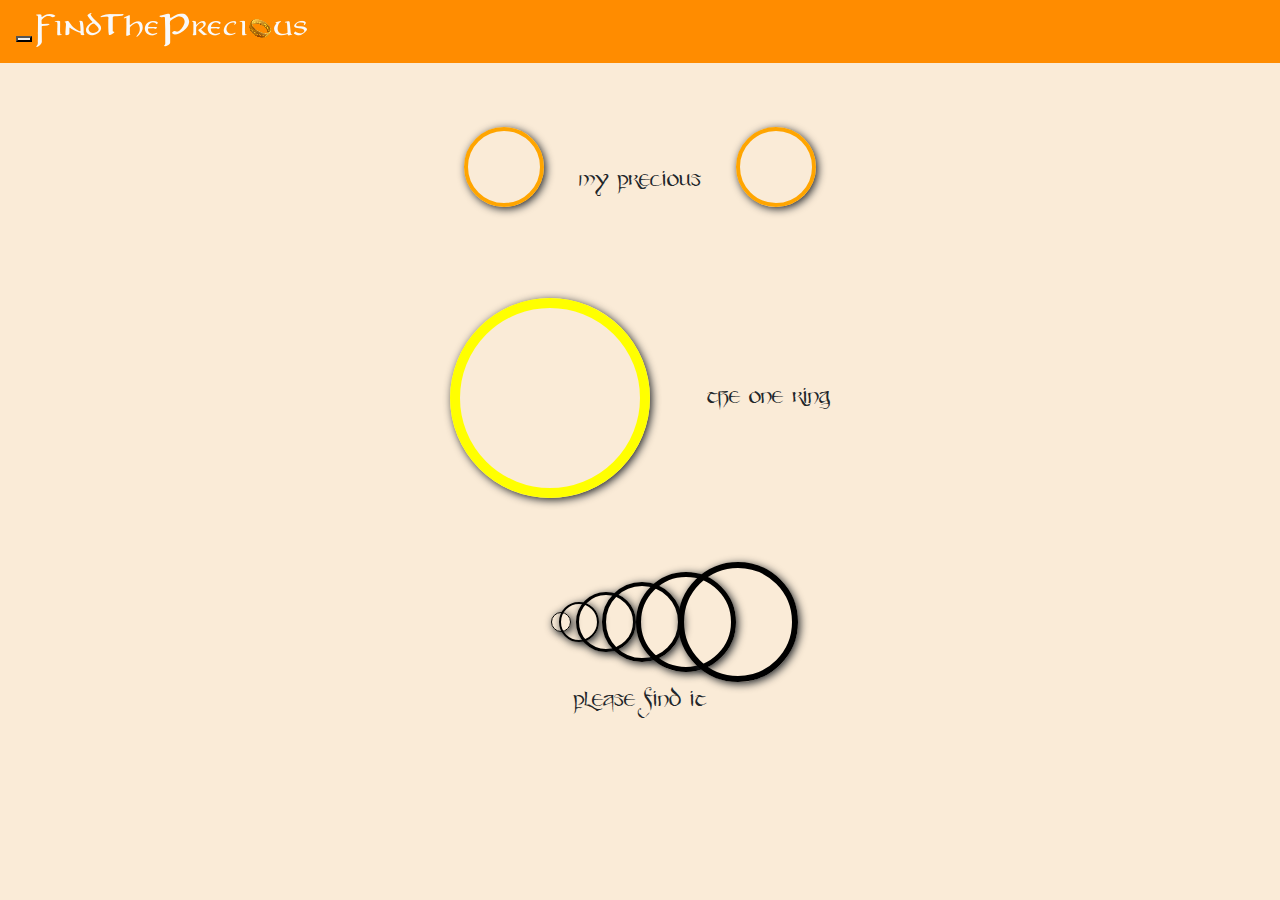
<file: precious.html>
<!DOCTYPE html>
<html lang="en">
<head>

  <meta charset="utf-8">
  <meta name="viewport" content="width=device-width, initial-scale=1">
  <link rel="stylesheet" href="https://maxcdn.bootstrapcdn.com/bootstrap/4.0.0/css/bootstrap.min.css">
  <script src="https://ajax.googleapis.com/ajax/libs/jquery/3.3.1/jquery.min.js"></script>
  <script src="https://maxcdn.bootstrapcdn.com/bootstrap/3.3.7/js/bootstrap.min.js"></script>
  <link rel="stylesheet" type="text/css" href="index.css">
  <title>Find the Precious</title>

</head>
<body>
<header>
  <nav class="navbar navbar-inverse"> <!-- Navbar -->
      <div class="navbar-header">
        <button type="button" class="navbar-toggle" data-toggle="collapse" data-target="#myNavbar">
          <span class="icon-bar"></span>
          <span class="icon-bar"></span>
          <span class="icon-bar"></span>
        </button>
        <a class="navbar-brand" href="#"><img class="img-responsive img" src="_logo.png" alt="logo"></a>
    </div>
    <div class="collapse navbar-collapse" id="myNavbar">
      <ul class="nav navbar-nav navbar-right">
        <li><a href="#">fellows</a></li>
        <li><a href="#">the ring</a></li>
        <li><a href="#">reward</a></li>
        <li><a href="#">hunters</a></li>
        <li><a href="#">join</a></li>
        <li><a href="#">contact</a></li>
      </ul>
    </div>
</nav> <!-- End of Navbar -->
</header>
<section class="firstSection">
  <div class="container-fluid">
    <div class="row justify-content-md-center title">
      <div class="square">
      </div>
      <p class="preciousTitle">my precious</p>
      <div class="square">
      </div>
    </div>
  </div>
</section>
<section class="secondSection">
  <div class="container-fluid">
    <div class="row justify-content-md-center ring">
     <div class="oneRing"></div>
     <div class="oneRingText"><p>the one ring</p></div>
    </div>
  </div>
</section>
<section class="thirdSection">
  <div class="container-fluid">
    <div class="row justify-content-md-center rings">
      <div class="align-self-center littleRings1"></div>
      <div class="align-self-center littleRings2"></div>
      <div class="align-self-center littleRings3"></div>
      <div class="align-self-center littleRings4"></div>
      <div class="align-self-center littleRings5"></div>
      <div class="align-self-center littleRings6"></div>
    </div>
    <div class="row justify-content-md-center">
      <p class="find">please find it</p>
    </div>
  </div>
</section>
</body>
</file>
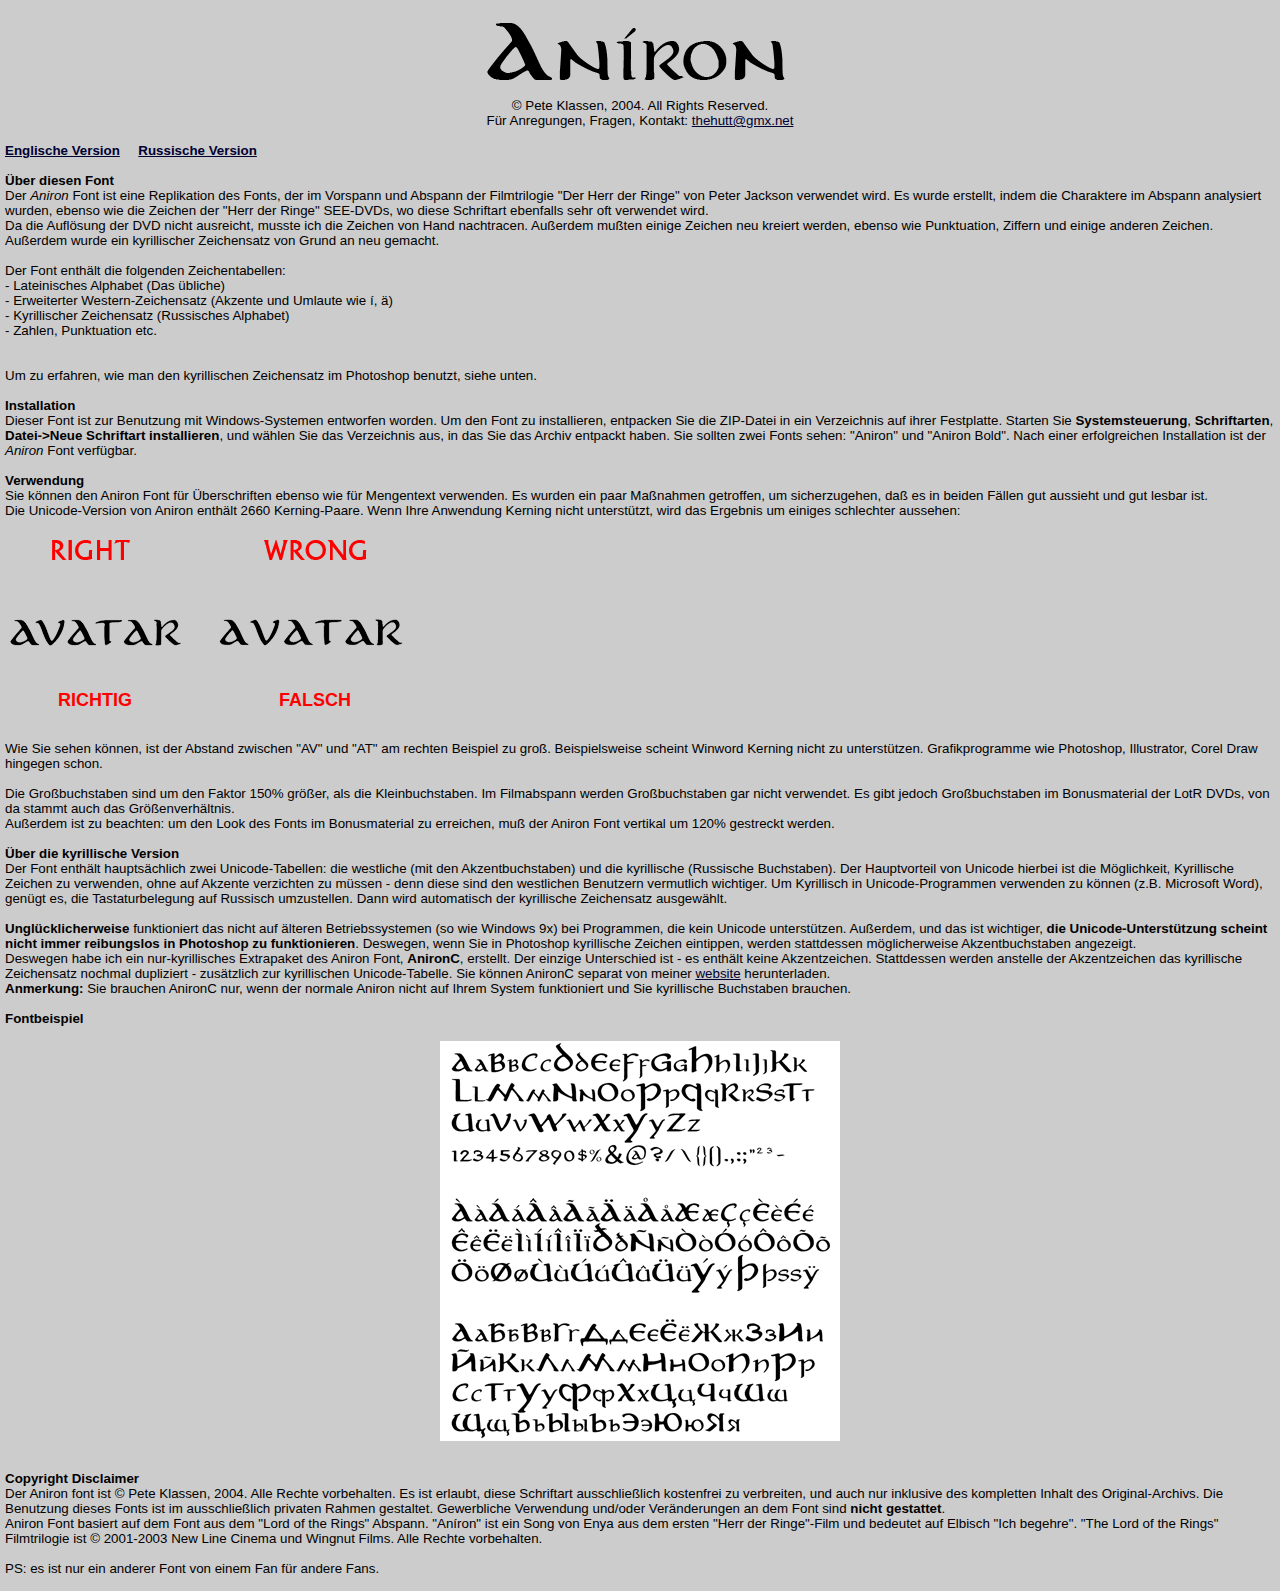
<file: aniron/liesmich.html>
<html>
<head>
<META HTTP-EQUIV="Content-Type" CONTENT="text/html; charset=iso-8859-1">
<style type="text/css">
<!--
blabla {}
td {font-size: 10pt; border-width:0pt; border-style:solid; border-color:#FFFFFF;}
-->
</style>

</head>

<body bgcolor="#CCCCCC" text="#000000" alink="#000032" vlink="#000032" link="#000032" topmargin=0 leftmargin=5 marginwidth=5 marginheight=0 style="font-family:Verdana,Arial,Helvetica; font-size: 10pt;">
<br>
<center><img src="./aniron.gif" alt="An&iacute;ron" border="0"><br>
� Pete Klassen, 2004. All Rights Reserved.<br>
F�r Anregungen, Fragen, Kontakt: <a href="mailto:thehutt@gmx.net">thehutt@gmx.net</a>
</center><br>

<b><a href="readme.html">Englische Version</a>&nbsp;&nbsp;&nbsp;&nbsp;&nbsp;<a href="prochitay.html">Russische Version</a></b><br>&nbsp;<br>


<b>�ber diesen Font</b><br>
Der <i>Aniron</i> Font ist eine Replikation des Fonts, der im Vorspann und Abspann der Filmtrilogie "Der Herr der Ringe" von Peter Jackson verwendet wird. Es wurde erstellt, indem die Charaktere im Abspann analysiert wurden, ebenso wie die Zeichen der "Herr der Ringe" SEE-DVDs, wo diese Schriftart ebenfalls sehr oft verwendet wird.<br>
Da die Aufl�sung der DVD nicht ausreicht, musste ich die Zeichen von Hand nachtracen. Au�erdem mu�ten einige Zeichen neu kreiert werden, ebenso wie Punktuation, Ziffern und einige anderen Zeichen. Au�erdem wurde ein kyrillischer Zeichensatz von Grund an neu gemacht.<br>&nbsp;<br>
Der Font enth�lt die folgenden Zeichentabellen:<br>
- Lateinisches Alphabet (Das �bliche)<br>
- Erweiterter Western-Zeichensatz (Akzente und Umlaute wie &iacute;, &auml;)<br>
- Kyrillischer Zeichensatz (Russisches Alphabet)<br>
- Zahlen, Punktuation etc.<br>
<br>&nbsp;<br>
Um zu erfahren, wie man den kyrillischen Zeichensatz im Photoshop benutzt, siehe unten.
<br>&nbsp;<br>
<b>Installation</b><br>
Dieser Font ist zur Benutzung mit Windows-Systemen entworfen worden. Um den Font zu installieren, entpacken Sie die ZIP-Datei in ein Verzeichnis auf ihrer Festplatte. Starten Sie <b>Systemsteuerung</b>, <b>Schriftarten</b>, <b>Datei->Neue Schriftart installieren</b>, und w&auml;hlen Sie das Verzeichnis aus, in das Sie das Archiv entpackt haben. Sie sollten zwei Fonts sehen: "Aniron" und "Aniron Bold". Nach einer erfolgreichen Installation ist der <i>Aniron</i> Font verf&uuml;gbar.

<br>&nbsp;<br>
<b>Verwendung</b><br>
Sie k�nnen den Aniron Font f�r �berschriften ebenso wie f�r Mengentext verwenden. Es wurden ein paar Ma�nahmen getroffen, um sicherzugehen, da� es in beiden F�llen gut aussieht und gut lesbar ist.<br>
Die Unicode-Version von Aniron enth�lt 2660 Kerning-Paare. Wenn Ihre Anwendung Kerning nicht unterst�tzt, wird das Ergebnis um einiges schlechter aussehen:
<br>&nbsp;<br>
<img src="./example1.gif" alt="" border=0>
<table width=400 border=0 cellpadding=0 cellspacing=0><tr><td width=200 class="loprof" align=center><font color="FF0000" size=+1><b>RICHTIG&nbsp;&nbsp;&nbsp;&nbsp;</b></font></td>
<td width=200 align=center class="loprof"><font color="FF0000" size=+1><b>&nbsp;&nbsp;&nbsp;&nbsp;FALSCH</b></font></td></tr></table>

<br>&nbsp;<br>
Wie Sie sehen k�nnen, ist der Abstand zwischen "AV" und "AT" am rechten Beispiel zu gro�. Beispielsweise scheint Winword Kerning nicht zu unterst�tzen. Grafikprogramme wie Photoshop, Illustrator, Corel Draw hingegen schon.
<br>&nbsp;<br>

Die Gro�buchstaben sind um den Faktor 150% gr��er, als die Kleinbuchstaben. Im Filmabspann werden Gro�buchstaben gar nicht verwendet. Es gibt jedoch Gro�buchstaben im Bonusmaterial der LotR DVDs, von da stammt auch das Gr��enverh�ltnis.<br>
Au�erdem ist zu beachten: um den Look des Fonts im Bonusmaterial zu erreichen, mu� der Aniron Font vertikal um 120% gestreckt werden.

<br>&nbsp;<br>
<b>�ber die kyrillische Version</b><br>
Der Font enth�lt haupts�chlich zwei Unicode-Tabellen: die westliche (mit den Akzentbuchstaben) und die kyrillische (Russische Buchstaben). Der Hauptvorteil von Unicode hierbei ist die M�glichkeit, Kyrillische Zeichen zu verwenden, ohne auf Akzente verzichten zu m�ssen - denn diese sind den westlichen Benutzern vermutlich wichtiger. Um Kyrillisch in Unicode-Programmen verwenden zu k�nnen (z.B. Microsoft Word), gen�gt es, die Tastaturbelegung auf Russisch umzustellen. Dann wird automatisch der kyrillische Zeichensatz ausgew�hlt.<br>&nbsp;<br>
<b>Ungl�cklicherweise</b> funktioniert das nicht auf �lteren Betriebssystemen (so wie Windows 9x) bei Programmen, die kein Unicode unterst�tzen. Au�erdem, und das ist wichtiger, <b>die Unicode-Unterst�tzung scheint nicht immer reibungslos in Photoshop zu funktionieren</b>. Deswegen, wenn Sie in Photoshop kyrillische Zeichen eintippen, werden stattdessen m�glicherweise Akzentbuchstaben angezeigt.<br>
Deswegen habe ich ein nur-kyrillisches Extrapaket des Aniron Font, <b>AnironC</b>, erstellt. Der einzige Unterschied ist - es enth�lt keine Akzentzeichen. Stattdessen werden anstelle der Akzentzeichen das kyrillische Zeichensatz nochmal dupliziert - zus�tzlich zur kyrillischen Unicode-Tabelle. Sie k�nnen AnironC separat von meiner <a href="http://www.thehutt.de/">website</a> herunterladen.<br>
<b>Anmerkung: </b> Sie brauchen AnironC nur, wenn der normale Aniron nicht auf Ihrem System funktioniert und Sie kyrillische Buchstaben brauchen.

<br>&nbsp;<br>
<b>Fontbeispiel</b>
<br>&nbsp;<br>
<center><img src="./example2.gif" alt="" border=0></center><br>&nbsp;<br>
<b>Copyright Disclaimer</b><br>
Der Aniron font ist &copy; Pete Klassen, 2004. Alle Rechte vorbehalten.
Es ist erlaubt, diese Schriftart ausschlie&szlig;lich kostenfrei zu verbreiten, und auch nur inklusive des kompletten Inhalt des Original-Archivs.
Die Benutzung dieses Fonts ist im ausschlie&szlig;lich privaten Rahmen gestaltet. Gewerbliche Verwendung und/oder Ver&auml;nderungen an dem Font sind <b>nicht gestattet</b>.<br>
Aniron Font basiert auf dem Font aus dem "Lord of the Rings" Abspann. "An&iacute;ron" ist ein Song von Enya aus dem ersten "Herr der Ringe"-Film und bedeutet auf Elbisch "Ich begehre". "The Lord of the Rings" Filmtrilogie ist &copy; 2001-2003 New Line Cinema und Wingnut Films. Alle Rechte vorbehalten.<br>&nbsp;<br>

PS: es ist nur ein anderer Font von einem Fan f&uuml;r andere Fans.<br>&nbsp;<br>

</body>
</html>
</file>
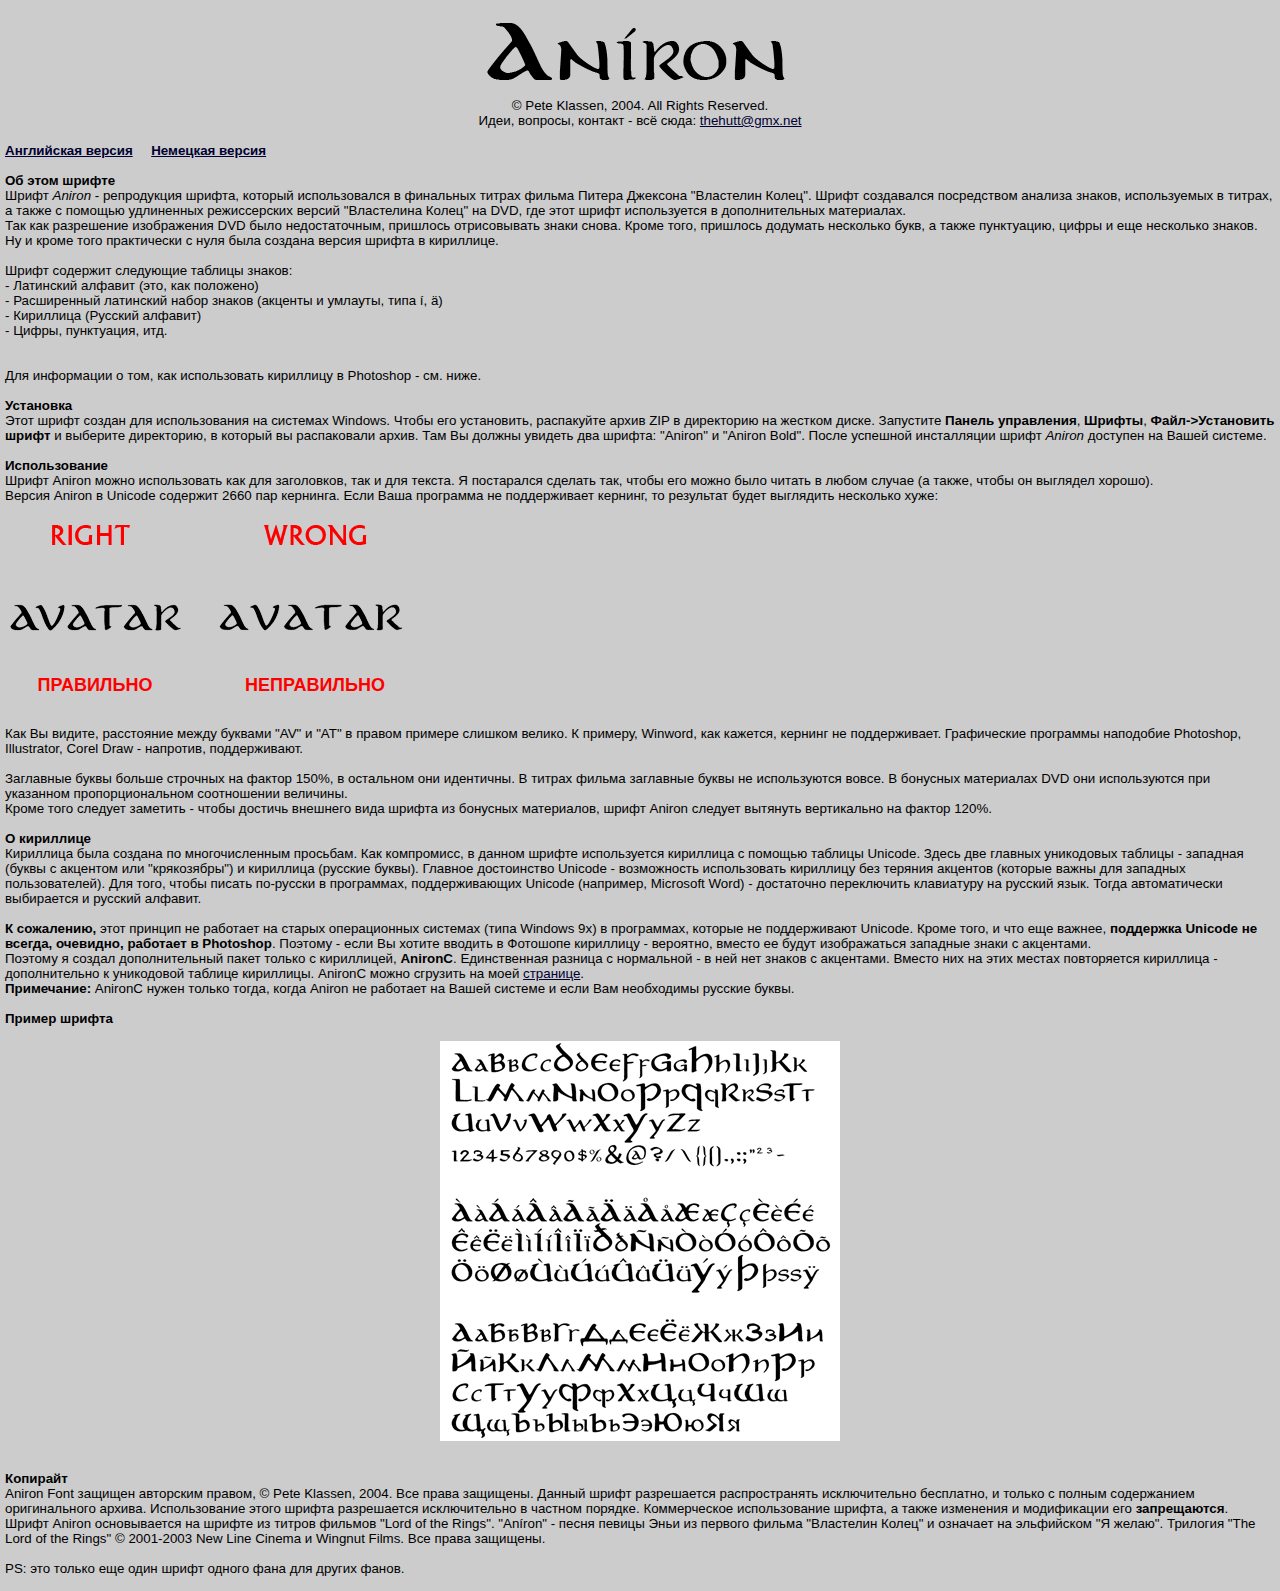
<file: aniron/prochitay.html>
<html>
<head>
<meta http-equiv="Content-Type" content="text/html; charset=Windows-1251">
<style type="text/css">
<!--
blabla {}
td {font-size: 10pt; border-width:0pt; border-style:solid; border-color:#FFFFFF;}
-->
</style>

</head>

<body bgcolor="#CCCCCC" text="#000000" alink="#000032" vlink="#000032" link="#000032" topmargin=0 leftmargin=5 marginwidth=5 marginheight=0 style="font-family:Verdana,Arial,Helvetica; font-size: 10pt;">
<br>
<center><img src="./aniron.gif" alt="An&iacute;ron" border="0"><br>
� Pete Klassen, 2004. All Rights Reserved.<br>
����, �������, ������� - �� ����: <a href="mailto:thehutt@gmx.net">thehutt@gmx.net</a>
</center><br>

<b><a href="readme.html">���������� ������</a>&nbsp;&nbsp;&nbsp;&nbsp;&nbsp;<a href="liesmich.html">�������� ������</a></b><br>&nbsp;<br>


<b>�� ���� ������</b><br>
����� <i>Aniron</i> - ����������� ������, ������� ������������� � ��������� ������ ������ ������ �������� "��������� �����". ����� ���������� ����������� ������� ������, ������������ � ������, � ����� � ������� ���������� ������������ ������ "���������� �����" �� DVD, ��� ���� ����� ������������ � �������������� ����������.<br>
��� ��� ���������� ����������� DVD ���� �������������, �������� ������������ ����� �����. ����� ����, �������� �������� ��������� ����, � ����� ����������, ����� � ��� ��������� ������. �� � ����� ���� ����������� � ���� ���� ������� ������ ������ � ���������.
<br>&nbsp;<br>
����� �������� ��������� ������� ������:<br>
- ��������� ������� (���, ��� ��������)<br>
- ����������� ��������� ����� ������ (������� � �������, ���� &iacute;, &auml;)<br>
- ��������� (������� �������)<br>
- �����, ����������, ���.<br>
<br>&nbsp;<br>
��� ���������� � ���, ��� ������������ ��������� � Photoshop - ��. ����.
<br>&nbsp;<br>
<b>���������</b><br>
���� ����� ������ ��� ������������� �� �������� Windows. ����� ��� ����������, ���������� ����� ZIP � ���������� �� ������� �����. ��������� <b>������ ����������</b>, <b>������</b>, <b>����->���������� �����</b> � �������� ����������, � ������� �� ����������� �����. ��� �� ������ ������� ��� ������: "Aniron" � "Aniron Bold". ����� �������� ����������� ����� <i>Aniron</i> �������� �� ����� �������.

<br>&nbsp;<br>
<b>�������������</b><br>
����� Aniron ����� ������������ ��� ��� ����������, ��� � ��� ������. � ���������� ������� ���, ����� ��� ����� ���� ������ � ����� ������ (� �����, ����� �� �������� ������). <br>
������ Aniron � Unicode �������� 2660 ��� ��������. ���� ���� ��������� �� ������������ �������, �� ��������� ����� ��������� ��������� ����:
<br>&nbsp;<br>
<img src="./example1.gif" alt="" border=0>
<table width=400 border=0 cellpadding=0 cellspacing=0><tr><td width=200 class="loprof" align=center><font color="FF0000" size=+1><b>���������&nbsp;&nbsp;&nbsp;&nbsp;</b></font></td>
<td width=200 align=center class="loprof"><font color="FF0000" size=+1><b>&nbsp;&nbsp;&nbsp;&nbsp;�����������</b></font></td></tr></table>

<br>&nbsp;<br>
��� �� ������, ���������� ����� ������� "AV" � "AT" � ������ ������� ������� ������. � �������, Winword, ��� �������, ������� �� ������������. ����������� ��������� ��������� Photoshop, Illustrator, Corel Draw - ��������, ������������.
<br>&nbsp;<br>

��������� ����� ������ �������� �� ������ 150%, � ��������� ��� ���������. � ������ ������ ��������� ����� �� ������������ �����. � �������� ���������� DVD ��� ������������ ��� ��������� ���������������� ����������� ��������.<br>
����� ���� ������� �������� - ����� ������� �������� ���� ������ �� �������� ����������, ����� Aniron ������� �������� ����������� �� ������ 120%.

<br>&nbsp;<br>
<b>� ���������</b><br>
��������� ���� ������� �� �������������� ��������. ��� ����������, � ������ ������ ������������ ��������� � ������� ������� Unicode. ����� ��� ������� ���������� ������� - �������� (����� � �������� ��� "����������") � ��������� (������� �����). ������� ����������� Unicode - ����������� ������������ ��������� ��� ������� �������� (������� ����� ��� �������� �������������). ��� ����, ����� ������ ��-������ � ����������, �������������� Unicode (��������, Microsoft Word) - ���������� ����������� ���������� �� ������� ����. ����� ������������� ���������� � ������� �������.<br>&nbsp;<br>
<b>� ���������,</b> ���� ������� �� �������� �� ������ ������������ �������� (���� Windows 9x) � ����������, ������� �� ������������ Unicode. ����� ����, � ��� ��� ������, <b>��������� Unicode �� ������, ��������, �������� � Photoshop</b>. ������� - ���� �� ������ ������� � �������� ��������� - ��������, ������ �� ����� ������������ �������� ����� � ���������.<br>
������� � ������ �������������� ����� ������ � ����������, <b>AnironC</b>. ������������ ������� � ���������� - � ��� ��� ������ � ���������. ������ ��� �� ���� ������ ����������� ��������� - ������������� � ���������� ������� ���������. AnironC ����� �������� �� ���� <a href="http://www.thehutt.de/">��������</a>.<br>
<b>����������: </b> AnironC ����� ������ �����, ����� Aniron �� �������� �� ����� ������� � ���� ��� ���������� ������� �����.

<br>&nbsp;<br>
<b>������ ������</b>
<br>&nbsp;<br>
<center><img src="./example2.gif" alt="" border=0></center><br>&nbsp;<br>
<b>��������</b><br>
Aniron Font ������� ��������� ������, &copy; Pete Klassen, 2004. ��� ����� ��������.
������ ����� ����������� �������������� ������������� ���������, � ������ � ������ ����������� ������������� ������.
������������� ����� ������ ����������� ������������� � ������� �������. ������������ ������������� ������, � ����� ��������� � ����������� ��� <b>�����������</b>.<br>
����� Aniron ������������ �� ������ �� ������ ������� "Lord of the Rings". "An&iacute;ron" - ����� ������ ���� �� ������� ������ "��������� �����" � �������� �� ���������� "� �����". �������� "The Lord of the Rings" &copy; 2001-2003 New Line Cinema � Wingnut Films. ��� ����� ��������.<br>&nbsp;<br>

PS: ��� ������ ��� ���� ����� ������ ���� ��� ������ �����.<br>&nbsp;<br>

</body>
</html>
</file>
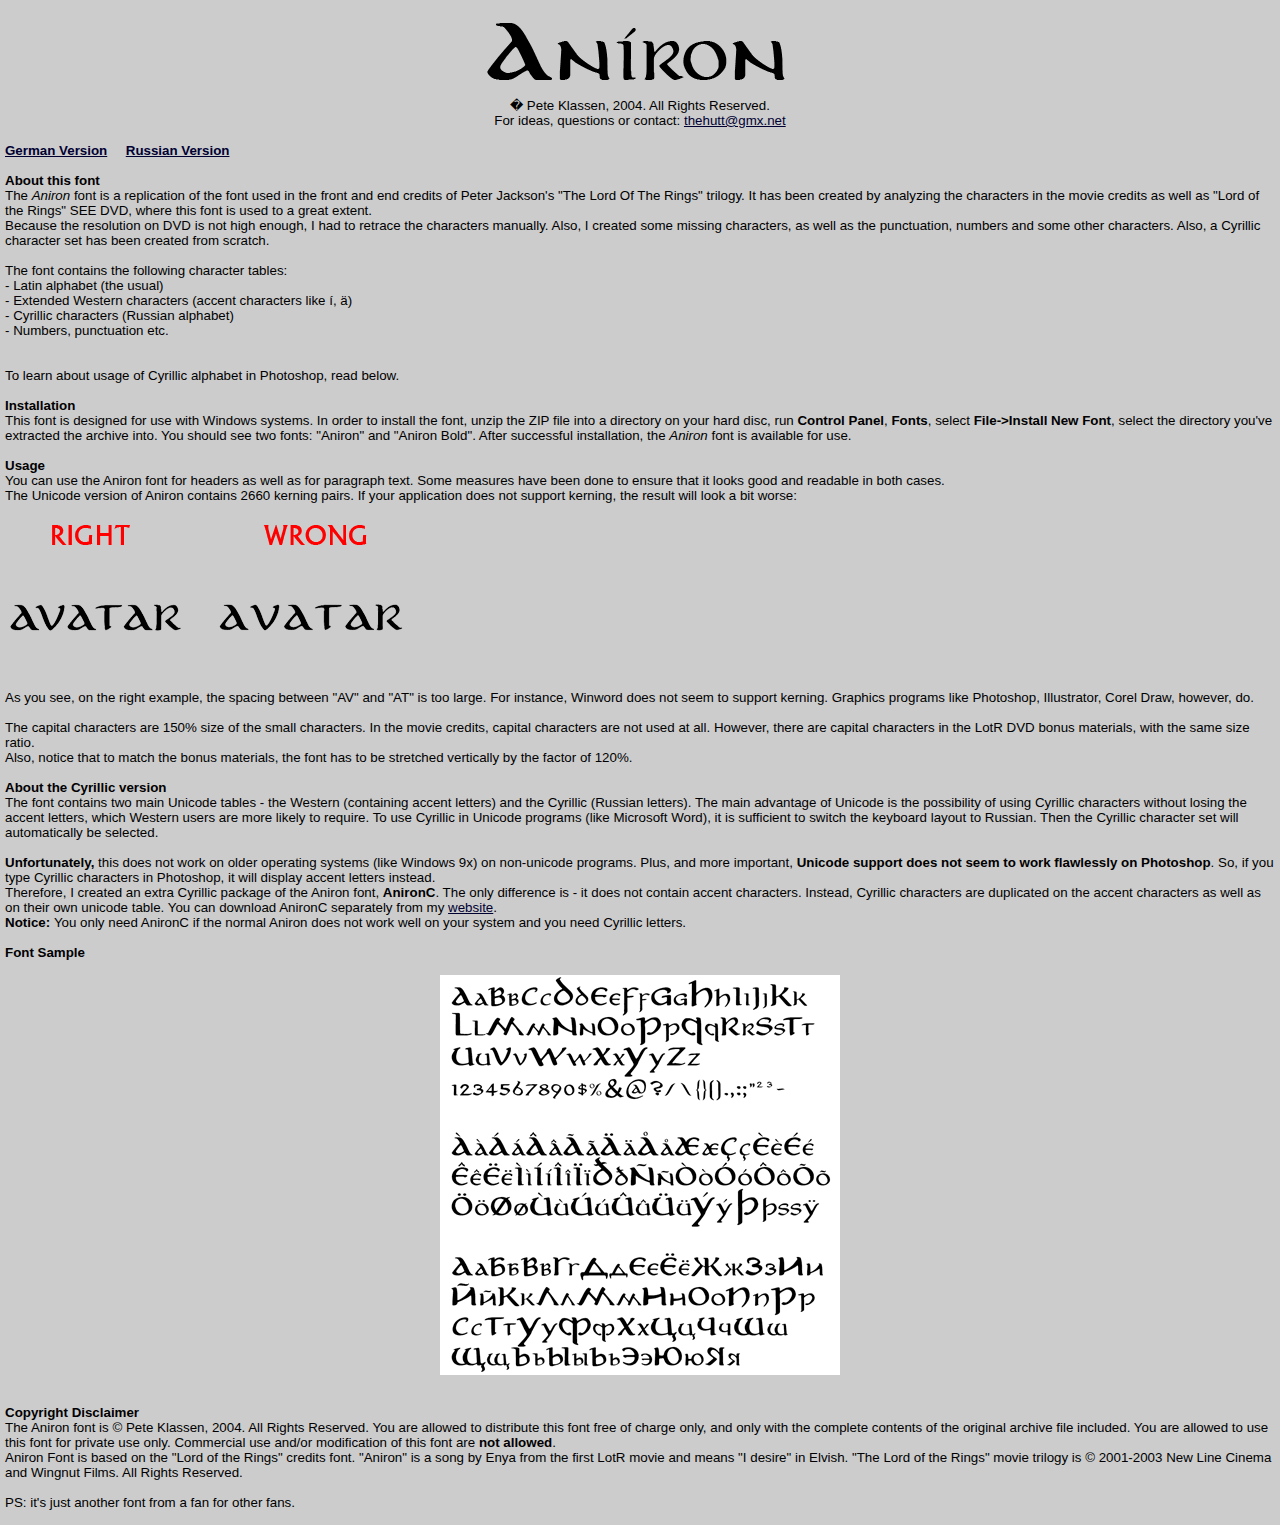
<file: aniron/readme.html>
<html>
<head>
<style type="text/css">
<!--
blabla {}
td {font-size: 10pt; border-width:1pt; border-style:solid; border-color:#FFFFFF;}
-->
</style>

</head>

<body bgcolor="#CCCCCC" text="#000000" alink="#000032" vlink="#000032" link="#000032" topmargin=0 leftmargin=5 marginwidth=5 marginheight=0 style="font-family:Verdana,Arial,Helvetica; font-size: 10pt;">
<br>
<center><img src="./aniron.gif" alt="An&iacute;ron" border="0"><br>
� Pete Klassen, 2004. All Rights Reserved.<br>
For ideas, questions or contact: <a href="mailto:thehutt@gmx.net">thehutt@gmx.net</a>
</center><br>

<b><a href="liesmich.html">German Version</a>&nbsp;&nbsp;&nbsp;&nbsp;&nbsp;<a href="prochitay.html">Russian Version</a></b><br>&nbsp;<br>


<b>About this font</b><br>
The <i>Aniron</i> font is a replication of the font used in the front and end credits of Peter Jackson's "The Lord Of The Rings" trilogy. It has been created by analyzing the characters in the movie credits as well as "Lord of the Rings" SEE DVD, where this font is used to a great extent.<br>
Because the resolution on DVD is not high enough, I had to retrace the characters manually. Also, I created some missing characters, as well as the punctuation, numbers and some other characters. Also, a Cyrillic character set has been created from scratch.<br>&nbsp;<br>
The font contains the following character tables:<br>
- Latin alphabet (the usual)<br>
- Extended Western characters (accent characters like &iacute;, &auml;)<br>
- Cyrillic characters (Russian alphabet)<br>
- Numbers, punctuation etc.<br>
<br>&nbsp;<br>
To learn about usage of Cyrillic alphabet in Photoshop, read below.
<br>&nbsp;<br>
<b>Installation</b><br>
This font is designed for use with Windows systems. In order to install the font, unzip the ZIP file into a directory on your hard disc, run <b>Control Panel</b>, <b>Fonts</b>, select <b>File->Install New Font</b>, select the directory you've extracted the archive into. You should see two fonts: "Aniron" and "Aniron Bold". After successful installation, the <i>Aniron</i> font is available for use.
<br>&nbsp;<br>
<b>Usage</b><br>
You can use the Aniron font for headers as well as for paragraph text. Some measures have been done to ensure that it looks good and readable in both cases.<br>
The Unicode version of Aniron contains 2660 kerning pairs. If your application does not support kerning, the result will look a bit worse:
<br>&nbsp;<br>
<img src="./example1.gif" alt="" border=0>
<br>&nbsp;<br>
As you see, on the right example, the spacing between "AV" and "AT" is too large. For instance, Winword does not seem to support kerning. Graphics programs like Photoshop, Illustrator, Corel Draw, however, do.
<br>&nbsp;<br>
The capital characters are 150% size of the small characters. In the movie credits, capital characters are not used at all. However, there are capital characters in the LotR DVD bonus materials, with the same size ratio.<br>
Also, notice that to match the bonus materials, the font has to be stretched vertically by the factor of 120%.

<br>&nbsp;<br>
<b>About the Cyrillic version</b><br>
The font contains two main Unicode tables - the Western (containing accent letters) and the Cyrillic (Russian letters). The main advantage of Unicode is the possibility of using Cyrillic characters without losing the accent letters, which Western users are more likely to require. To use Cyrillic in Unicode programs (like Microsoft Word), it is sufficient to switch the keyboard layout to Russian. Then the Cyrillic character set will automatically be selected.<br>&nbsp;<br>
<b>Unfortunately,</b> this does not work on older operating systems (like Windows 9x) on non-unicode programs. Plus, and more important, <b>Unicode support does not seem to work flawlessly on Photoshop</b>. So, if you type Cyrillic characters in Photoshop, it will display accent letters instead.<br>
Therefore, I created an extra Cyrillic package of the Aniron font, <b>AnironC</b>. The only difference is - it does not contain accent characters. Instead, Cyrillic characters are duplicated on the accent characters as well as on their own unicode table. You can download AnironC separately from my <a href="http://www.thehutt.de/">website</a>.<br>
<b>Notice: </b> You only need AnironC if the normal Aniron does not work well on your system and you need Cyrillic letters.

<br>&nbsp;<br>
<b>Font Sample</b>
<br>&nbsp;<br>
<center><img src="./example2.gif" alt="" border=0></center><br>&nbsp;<br>
<b>Copyright Disclaimer</b><br>
The Aniron font is &copy; Pete Klassen, 2004. All Rights Reserved.
You are allowed to distribute this font free of charge only, and only with the complete contents of the original archive file included.
You are allowed to use this font for private use only. Commercial use and/or modification of this font are <b>not allowed</b>.<br>
Aniron Font is based on the "Lord of the Rings" credits font. "Aniron" is a song by Enya from the first LotR movie and means "I desire" in Elvish. "The Lord of the Rings" movie trilogy is &copy; 2001-2003 New Line Cinema and Wingnut Films. All Rights Reserved.<br>&nbsp;<br>

PS: it's just another font from a fan for other fans.<br>&nbsp;<br>

</body>
</html>
</file>
<file: index.css>
/** Navbar **/
.navbar{
  background-color: darkorange;
  margin: 0px;
}

.collapse {
  float: right;

}

.navbar li a:link {
  color: white;
}
.navbar li a:visited {
  color: white;
}
.navbar li a:active {
  color: white;
}
.navbar li a:hover {
  color: white;
}
.nav li+li {
  border-left: 1px solid white;
}

/** Font **/

@font-face {
  font-family: 'partybusiness.ttf';
  src: url('party-business/partybusiness.ttf');
  font-weight: normal;
  font-style: normal;
}

@font-face {
  font-family: 'anicb___.ttf';
  src: url('aniron/anicb___.ttf');
  font-weight: normal;
  font-style: normal;
}

a {
  font-family: 'partybusiness.ttf', sans-serif;
  font-size: 2vw;
  color: white;
}
p {
  font-family: 'partybusiness.ttf', sans-serif;
  font-size: 2vw;
}

h3 {
  font-family: 'partybusiness.ttf', sans-serif;
  font-size: 5vw;
}
h2 {
  font-family: 'anicb___.ttf', sans-serif;
  font-size: 2vw;
  text-align: center;
}
h4 {
  font-family: 'partybusiness.ttf', sans-serif;
  font-size: 4vw;
  color: white;
}
body {
  background-color: #FAEBD7;
}

/* SCSS */
.firstSection, .secondSection, .thirdSection {
  margin: 5%;
}

.square {
  border-style: solid;
  border-radius: 200px;
  border-width: 4px;
  box-shadow: 2px 2px 8px;
  border-color: orange;
  height: 80px;
  width: 80px;
  padding: 0;
  margin: 0;
}

.title p {
  width: auto;
  margin: 3%;
}

.oneRing {
  border-style: solid;
  border-radius: 200px;
  border-width: 10px;
  box-shadow: 2px 2px 8px;
  border-color: yellow;
  height: 200px;
  width: 200px;
}

.oneRingText {
  margin-top: 7%;
  margin-left: 5%;
}

.littleRings1 {
  border-style: solid;
  border-radius: 200px;
  border-width: 1px;
  box-shadow: 2px 2px 8px;
  border-color: black;
  height: 20px;
  width: 20px;
  margin-right: -1%;
}

.littleRings2 {
  border-style: solid;
  border-radius: 200px;
  border-width: 2px;
  box-shadow: 2px 2px 8px;
  border-color: black;
  height: 40px;
  width: 40px;
  margin-right: -2%;
}

.littleRings3 {
  border-style: solid;
  border-radius: 200px;
  border-width: 3px;
  box-shadow: 2px 2px 8px;
  border-color: black;
  height: 60px;
  width: 60px;
  margin-right: -3%;
}

.littleRings4 {
  border-style: solid;
  border-radius: 200px;
  border-width: 4px;
  box-shadow: 2px 2px 8px;
  border-color: black;
  height: 80px;
  width: 80px;
  margin-right: -4%;
}

.littleRings5 {
  border-style: solid;
  border-radius: 200px;
  border-width: 5px;
  box-shadow: 2px 2px 8px;
  border-color: black;
  height: 100px;
  width: 100px;
  margin-right: -5%;
}

.littleRings6 {
  border-style: solid;
  border-radius: 200px;
  border-width: 6px;
  box-shadow: 2px 2px 8px;
  border-color: black;
  height: 120px;
  width: 120px;
  margin-right: -6%;
}

.littleRings1, .littleRings2, .littleRings3, .littleRings3, .littleRings4, .littleRings5, .littleRings6 {
  position: relative;
}
</file>
